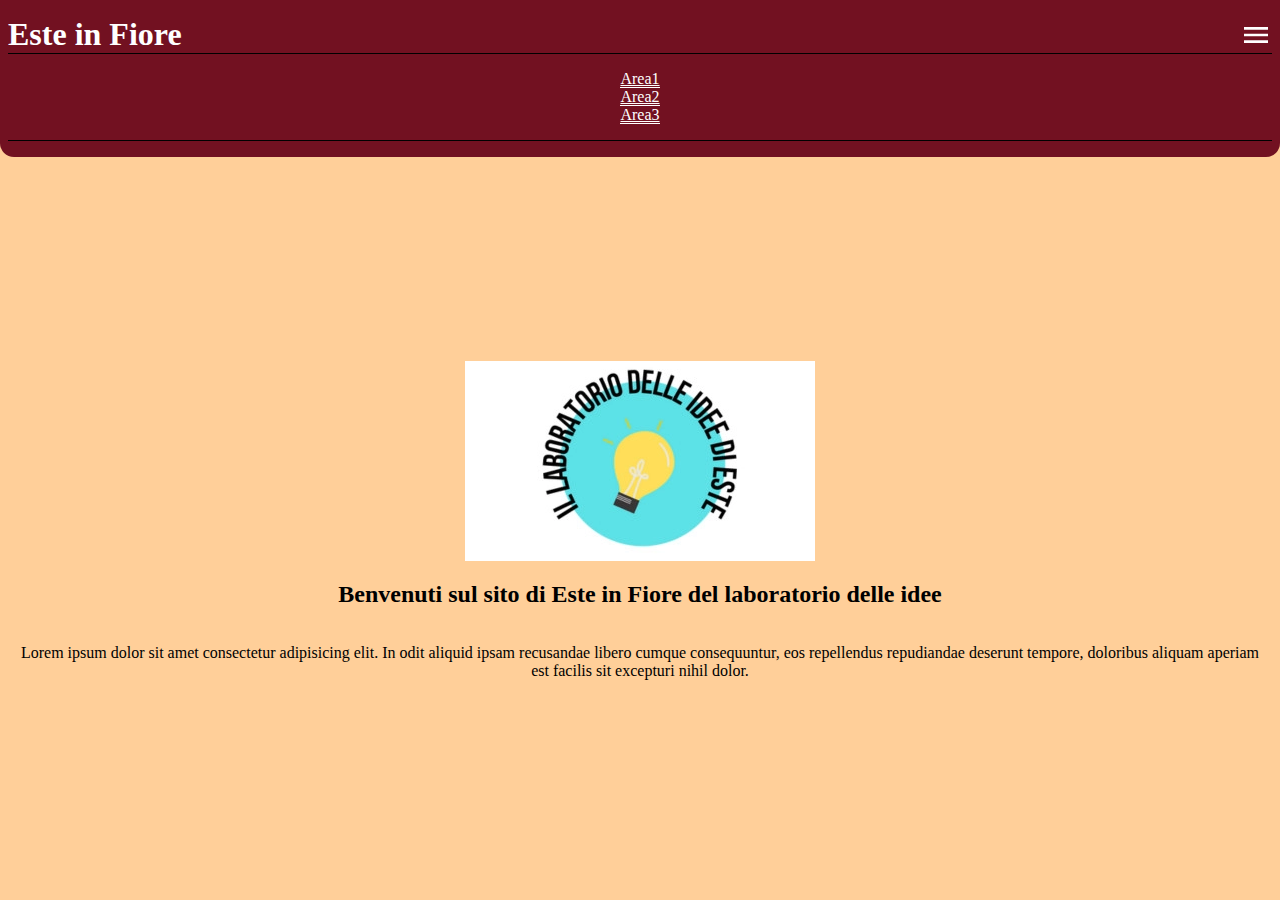
<file: index.html>
<!DOCTYPE html>
<html lang="it">
    <head>
        <meta charset="utf-8">
        <meta http-equiv="X-UA-Compatible" content="IE=edge">
        <title>Este in Fiore</title>
        <meta name="description" content="Sito web per Este in Fiore, realizzato dal Laboratorio delle Idee di Este">
        <meta name="keywords" content="Este,fiore,sito,laboratorio,idee">
        <meta name="author" content="Laboratorio delle Idee di Este">
        <meta name="viewport" content="width=device-width, initial-scale=1">
        <link rel="shortcut icon" href="./images/mdi--lightbulb-on-20.svg">
        <!--CSS-->
        <link rel="stylesheet" href="./css/main.css">
        <!--JS-->
        <script src="../js/areaBuilder.js"></script>
    </head>
    <body>
        <header>
           <h1>Este in Fiore</h1>
           <input type="checkbox" id="menu" class="hideElement">
           <label for="menu"><span class="hideElement">Visualizza zone</span></label>
           <nav id="areaMenu" role="alert">
                <ul>
                    {{MENU_LINK}}
                </ul>
            </nav>
        </header>
        <main>
            <img alt="Logo del Laboratorio delle idee" src="images/lab.webp">
            <h2>Benvenuti sul sito di Este in Fiore del laboratorio delle idee</h2>
            <p>Lorem ipsum dolor sit amet consectetur adipisicing elit. In odit aliquid ipsam recusandae libero cumque consequuntur, eos repellendus repudiandae deserunt tempore, doloribus aliquam aperiam est facilis sit excepturi nihil dolor.</p>
        </main>
        <footer>

        </footer>
    </body>
</html>
</file>
<file: css/main.css>
:root {
    --backgroundColor: #FFCF99;
    --headerBackgroundColor: #721121;
    --headerTextColor: white;
    --borderColor: black;
    --footerBackgroundColor: black;
    --footerTextColor: white;
    --headerBorderRadius: 14px;
    --mainTextColor: black;
}

/* ANIMATION */

@keyframes menuOpening {
  from {max-height: 0;}
  to {max-height: 700px; visibility: visible;}
}

@keyframes menuClosing {
  from {max-height: 700px;}
  to {max-height: 0; visibility: hidden;}
}

/* GENERAL */

html {
    overflow-x: hidden;
    scrollbar-width: thin;
    background-color: var(--backgroundColor);
}

html, body {
    padding: 0;
    margin: 0;
}

body {
    height: 100vh;
    display: flex;
    flex-direction: column;
}

a {
    cursor: pointer;
}

.hideElement {
    position: absolute;
    left: -999em;
}

/* HEADER */

header {
    display: flex;
    flex-wrap: wrap;
    position: sticky;
    top: 0;
    flex-direction: row;
    align-items: center;
    background-color: var(--headerBackgroundColor);
    color: var(--headerTextColor);
    padding: 1em 0.5em;
    border-bottom-left-radius: var(--headerBorderRadius);
    border-bottom-RIGHT-radius: var(--headerBorderRadius);
}

header h1 {
    margin: 0;
}

header input[type=checkbox] {
    padding: 0;
}

header label {
    margin: 0 0 0 auto;
    background-image: url("../icons/mdi--menu.svg");
    background-size: 100% 100%;
    width: 2em;
    height: 2em;
    cursor: pointer;
}

/* AREA MENU */

header nav#areaMenu {
    flex-basis: 100%;
    text-align: center;
    border-top: 1px solid var(--borderColor);
    border-bottom: 1px solid var(--borderColor);
    overflow: hidden;
}

header nav#areaMenu ul {
    padding: 1em 0;
    margin: 0;
}

header nav#areaMenu li {
    list-style-type: none;
}

header nav#areaMenu li.currentPage::before {
    content: "- ";
}

header nav#areaMenu li.currentPage::after {
    content: " -";
}

header input:checked ~ nav#areaMenu {
    animation-name: menuOpening;
    animation-duration: 1s;
    animation-fill-mode: forwards;
}

header input:checked ~ label {
    background-image: url("../icons/mdi--close-white.svg");
}

header input:not(:checked) ~ nav#areaMenu {
    animation-name: menuClosing;
    animation-duration: 0.3s;
    animation-fill-mode: forwards;
}

header nav#areaMenu a {
    color: var(--headerTextColor);
    text-decoration-color: var(--headerTextColor);
    border-bottom: 1px solid var(--headerTextColor)
}

header nav#areaMenu a:visited {
    border-bottom: 1px solid  var(--headerBackgroundColor)
}

/* BREADCRUMB */

header nav#breadcrumb {
    flex-basis: 100%;
    text-align: center;
    display: flex;
    align-items: center;
    justify-content: center;
}

header nav#breadcrumb ul {
    margin: 0;
    padding: 0;
    padding-left: 0.3em;
}

header nav#breadcrumb li {
    display: inline-block;
    list-style-type: none;
    padding-left: 0.5em;
}

header nav#breadcrumb a {
    color: var(--headerTextColor);
    text-decoration-color: var(--headerTextColor);
    border-bottom: 1px solid var(--headerTextColor)
}

header nav#breadcrumb a:visited {
    border-bottom: 1px solid  var(--headerBackgroundColor)
}

/* MAIN */

main {
    display: block;
    position: static;
    display: flex;
    flex-direction: column;
    align-items: center;
    justify-content: center;
    text-align: center;
    padding: 1em;
    flex: 1;
}

main img#errorImg {
    width: 25vw;
}

main a#errorPageLink {
    color: var(--mainTextColor);
    border-bottom: 1px solid var(--mainTextColor);
}

main a#errorPageLink:visited {
    color: var(--mainTextColor);
    border-bottom: 1px solid var(--backgroundColor);
}

/* FOOTER */

footer {
    background-color: var(--footerBackgroundColor);
    text-align: center;
}

footer p {
    color: var(--footerTextColor);
    margin: 0.2em;
}

footer a {
    color: var(--footerTextColor);
    margin: 1em;
}
</file>
